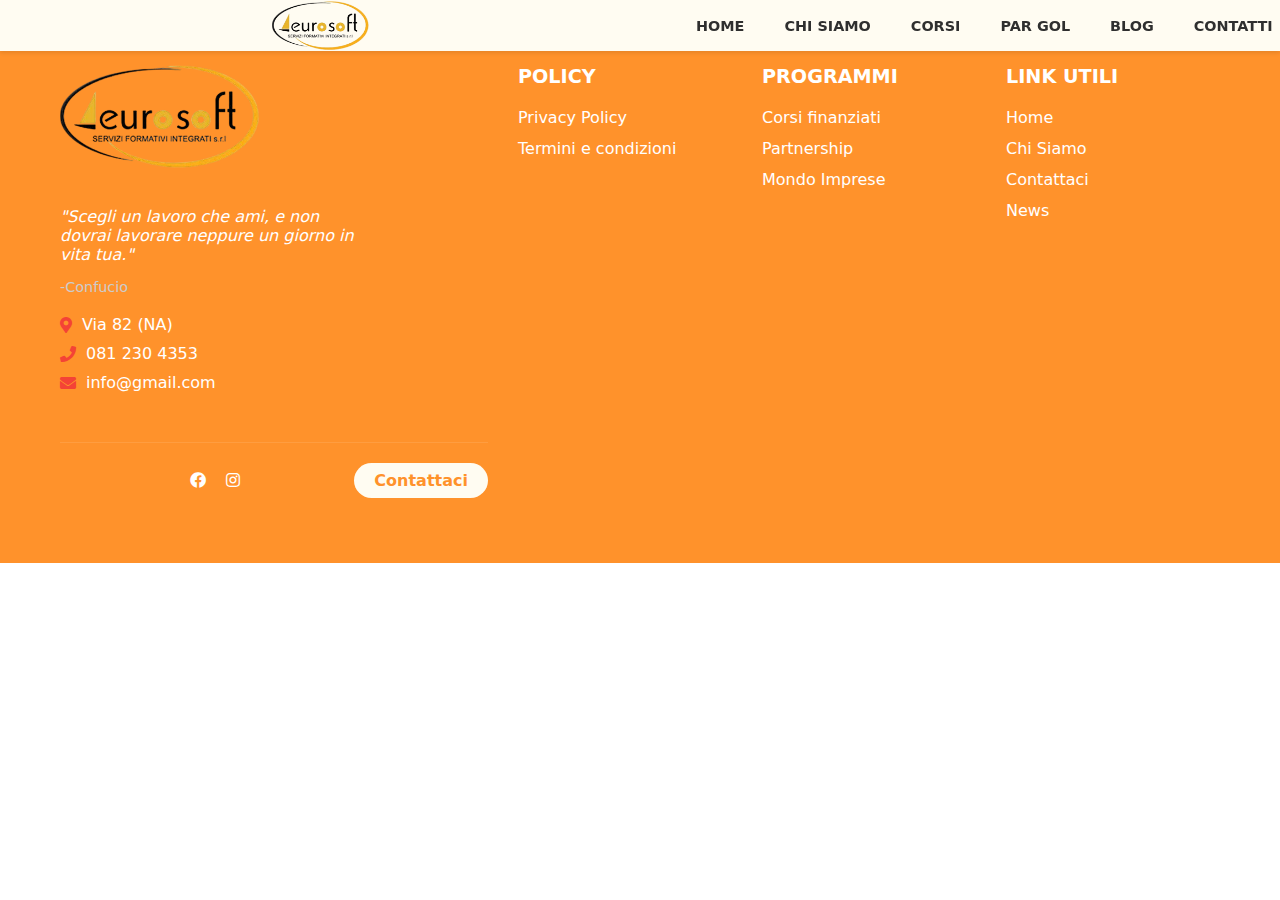
<file: blog.html>
<!DOCTYPE html>
<html lang="it">

<head>
    <meta charset="UTF-8">
    <meta name="viewport" content="width=device-width, initial-scale=1.0">
    <title>EuroSoft</title>
    <link rel="stylesheet" href="style.css?v=abcdef12345">
    <link rel="stylesheet" href="https://cdnjs.cloudflare.com/ajax/libs/font-awesome/5.15.4/css/all.min.css">
  </head>

<body>
  <header></header>
  
  <footer></footer>

  <script src="/JS/basic-scripts.js?v=abcdef12345"></script>

</body>

</html>
</file>
<file: style.css>
/* Stili generali */
* {
    margin: 0;
    padding: 0;
    box-sizing: border-box;
    font-family: system-ui, -apple-system, sans-serif;
}

/* Aggiungi questi stili generali all'inizio del CSS */
html,
body {
    overflow-x: hidden;
    width: 100%;
    position: relative;
    margin: 0;
    padding: 0;
}


/* header styles */
.header {
    background-color: #FFFCF2;
    padding: 1rem;
    display: flex;
    justify-content: space-between;
    align-items: center;
    position: fixed;
    width: 100%;
    top: 0;
    z-index: 1000;
    box-shadow: 0 2px 4px rgba(0, 0, 0, 0.1);
}

/* Logo styles */
.logo {
    color: #2F2F2F;
    font-size: 1.5rem;
    font-weight: bold;
    display: flex;
    align-items: center;
    gap: 0.5rem;
    position: absolute;
    padding-left: 16rem;
}

/* Icona del logo */
.logo-icon {
    display: none;
    background-color: #2F2F2F;
    border-radius: 50%;
    width: 50px;
    height: 50px;
    display: flex;
    align-items: center;
    justify-content: center;
    overflow: hidden;
    /* Assicura che l'immagine non esca dal cerchio */
}

/* Immagine del logo */
.logo-img {
    max-height: 50px;
    width: auto;
    object-fit: contain;

}

/* Navigation styles */
.nav {
    display: flex;
    gap: 2rem;
    align-items: center;
    transition: transform 0.3s ease-in-out;
    position: absolute;
    padding-left: 42rem;
}

.nav a {
    color: #2F2F2F;
    text-decoration: none;
    font-size: 0.9rem;
    font-weight: bold;
    padding-left: 0.5rem;
}

.btn-prova {
    padding-left: 90rem;
}

.btn-contact {
    background-color: #FFAB35;
    color: white;
    padding: 0.7rem 1.5rem;
    border-radius: 50px;
    text-decoration: none;
    font-weight: bold;
}


/* Hero section styles */
.hero {
    background-image: url('images/gradient 2.jpg');
    /* Sostituisci con il percorso della tua immagine */
    background-size: cover;
    /* Copre l'intera sezione */
    background-position: center;
    /* Centra l'immagine */
    color: #fff;
    padding: 16rem;
}


.hero h1 {
    font-size: 50px;
    padding-left: 2rem;
}

.hero h2 {
    font-size: 50px;
    margin-bottom: 20px;
    padding-left: 2rem;
}

.hero a {
    font-size: 20px;
    margin-bottom: 100px;
    padding-left: 2rem;
}

.hero p {
    font-size: 20px;
    margin-bottom: 40px;
    padding-left: 2rem;
}

.buttons {
    display: flex;
    padding-left: 1rem;
}

.buttons button {
    background-color: #FFAB35;
    color: #fff;
    border: none;
    padding: 14px 24px;
    border-radius: 50px;
    font-size: 16px;
    font-weight: bold;
    margin: 0 10px;
    cursor: pointer;
}

/* Work Process section styles */
.work-process {
    padding: 60px 20px;
    background-color: #f5f5f5;
    text-align: center;
}

.introduction-objective {
    color: #FFAB35;
    font-size: 0.9rem;
    text-transform: uppercase;
}

.work-process h2 {
    font-size: 40px;
    padding-top: 8px;
    color: #2F2F2F;

}

.process-steps {
    display: flex;
    justify-content: center;
    padding-bottom: 60px;
    padding-top: 4rem;

}

.process-step {
    width: 220px;
    margin: 0 20px;
    border-radius: 8px;
    box-shadow: 0 4px 12px rgba(0, 0, 0, 0.1);
}

.process-step img {
    width: 80px;
    margin-top: 25px;
}

.process-step h3 {
    font-size: 18px;
    margin-bottom: 10px;
}

.process-step p {
    font-size: 16px;
    color: #0A0908;
    text-align: left;
    padding: 1rem;
    font-weight: 500;
}

.hero-image {
    position: absolute;
    right: 0;
    bottom: 0;
    width: 45%;
    height: 95%;
    background-color: #FDCA3C;
    border-radius: 50% 0 0 50%;
    display: flex;
    align-items: center;
    justify-content: center;
}

.hero-image img {
    /* Adatta l'immagine alla larghezza o altezza */
    max-width: 100%;
    height: auto;
    /* Mantiene le proporzioni */
    object-fit: cover;
    /* Adatta l'immagine alla sezione */
}

.button-link {
    text-decoration: none;
    color: inherit;
    text-align: center;
    padding-right: 30px;
}

/* Questo assicura che il link mantenga lo stesso colore anche dopo essere stato visitato */
.button-link:visited {
    color: inherit;
}

/* Opzionale: se vuoi rimuovere anche l'effetto hover */
.button-link:hover {
    color: inherit;
}

/* Sezione degli obbiettivi */
.objectives-section {
    padding: 4rem 2rem;
    background-color: #fff;
}

.objectives-container {
    max-width: 1200px;
    margin: 0 auto;
    display: flex;
    align-items: center;
    gap: 60px;
}

.image-stack {
    flex: 1;
    position: relative;
    height: 500px;
}

.image-frame {
    position: absolute;
    background: white;
    padding: 15px;
    border-radius: 20px;
    box-shadow: 0 4px 20px rgba(0, 56, 118, 0.1);
    width: 80%;
}

.image-frame img {
    width: 100%;
    height: auto;
    border-radius: 15px;
    object-fit: cover;
}

.image-frame:first-child {
    top: 0;
    left: 0;
    transform: rotate(-5deg);
    z-index: 2;
}

.image-frame:last-child {
    bottom: 50px;
    right: 0;
    transform: rotate(5deg);
    z-index: 1;
}

.objectives-content {
    flex: 1;
    padding: 20px;
    padding-bottom: 90px;
}

.objectives-tag {
    color: #FFAB35;
    font-size: 0.9rem;
    text-transform: uppercase;
    margin-bottom: 1rem;
}

.objectives-title {
    color: #2F2F2F;
    font-size: 2.5rem;
    font-weight: bold;
    margin-bottom: 2rem;
    line-height: 1.2;
}

.objective-item {
    display: flex;
    align-items: flex-start;
    gap: 15px;
    margin-bottom: 25px;
}

.objective-icon {
    width: 48px;
    height: 48px;
    background: #f8f9ff;
    border-radius: 12px;
    display: flex;
    align-items: center;
    justify-content: center;
    flex-shrink: 0;
}

.objective-text {
    flex: 1;
}

.objective-text h3 {
    color: #2F2F2F;
    margin-bottom: 5px;
    font-size: 1.1rem;
    font-weight: 500;
}

.objective-text p {
    color: #666;
    font-size: 0.9rem;
    line-height: 1.5;
}

/*footer*/
.footer {
    background-color: #FF922B;
    color: white;
    padding: 65px 0;
    font-family: Arial, sans-serif;
}

.footer-container {
    max-width: 1200px;
    margin: 0 auto;
    padding: 0 20px;
    display: grid;
    grid-template-columns: 2fr 1fr 1fr 1fr;
    gap: 30px;
}

.footer-logo {
    max-width: 200px;
    margin-bottom: 20px;
}

.footer-quote {
    font-style: italic;
    margin: 15px 0;
    max-width: 300px;
}

.footer-quote-author {
    color: #ccc;
    font-size: 0.9em;
}

.footer-contact {
    margin-top: 20px;
}

.footer-contact a {
    color: white;
    text-decoration: none;
    display: flex;
    align-items: center;
    margin: 10px 0;
}

.footer-contact i {
    margin-right: 10px;
    color: #f44336;
}

.footer-section h3 {
    font-size: 1.2em;
    margin-bottom: 20px;
    font-weight: bold;
}

.footer-links {
    list-style: none;
    padding: 0;
}

.footer-links li {
    margin-bottom: 12px;
}

.footer-links a {
    color: white;
    text-decoration: none;
}

.footer-links a:hover {
    text-decoration: underline;
}

.footer-bottom {
    margin-top: 40px;
    padding-top: 20px;
    border-top: 1px solid rgba(255, 255, 255, 0.1);
    display: flex;
    justify-content: space-between;
    align-items: center;
}

.social-links a {
    color: white;
    margin-left: 15px;
    text-decoration: none;
}

.contact-button {
    background-color: #FFFCF2;
    color: #FF922B;
    padding: 8px 20px;
    border-radius: 20px;
    text-decoration: none;
    font-weight: bold;
}

.mission-section {
    padding: 4rem 2rem;
    text-align: center;
    background-color: #f8f9ff;
}

.mission-tag {
    color: #FF6B35;
    font-size: 0.9rem;
    text-transform: uppercase;
    margin-bottom: 1rem;
}

.mission-title {
    color: #003876;
    font-size: 2.5rem;
    margin-bottom: 2rem;
}

.mission-quote {
    color: #666;
    max-width: 1000px;
    margin: 0 auto 4rem;
    font-style: italic;
    line-height: 1.6;
}

.quote-author {
    color: #888;
    margin-top: 0.5rem;
}

.features-grid {
    display: grid;
    grid-template-columns: repeat(4, 1fr);
    gap: 2rem;
    max-width: 1200px;
    margin: 0 auto 3rem;
}

.feature-card {
    padding: 2rem 1rem;
    text-align: center;
}

.feature-icon {
    width: 120px;
    height: 120px;
    margin: 0 auto 1.5rem;
    padding: 1.5rem;
    border: 2px dashed #e0e0e0;
    border-radius: 24px;
    display: flex;
    align-items: center;
    justify-content: center;
}

.feature-icon svg {
    width: 100%;
    height: 100%;
}

.feature-icon.orange svg {
    fill: #FF6B35;
}

.feature-icon.blue svg {
    fill: #003876;
}

.feature-text {
    color: #003876;
    font-size: 0.9rem;
    line-height: 1.4;
}

.discover-btn {
    background-color: #FFAB35;
    color: white;
    padding: 0.8rem 2rem;
    border-radius: 50px;
    text-decoration: none;
    font-weight: 500;
    display: inline-block;
    border: none;
    cursor: pointer;
    transition: background-color 0.3s;
}

.discover-btn:hover {
    background-color: #e55a2a;
}

.objectives-section {
    padding: 4rem 2rem;
    background-color: #fff;
}

.objectives-container {
    max-width: 1200px;
    margin: 0 auto;
    display: flex;
    align-items: center;
    gap: 60px;
}

.image-stack {
    flex: 1;
    position: relative;
    height: 500px;
}

.image-frame {
    position: absolute;
    background: white;
    padding: 15px;
    border-radius: 20px;
    box-shadow: 0 4px 20px rgba(0, 56, 118, 0.1);
    width: 80%;
}

.image-frame img {
    width: 100%;
    height: 100%;
    border-radius: 20%;
    object-fit: cover;
}

.image-frame:first-child {
    top: 69px;
    left: 0px;
    transform: rotate(0deg);
    z-index: 2;
    border-radius: 20%;
    width: 55%;
    margin-left: 75px;
    padding: 5px;
}

.image-frame:first-child img {
    width: 100%;
    height: 100%;
    border-radius: 20%;
    object-fit: cover;
}

.image-frame:last-child {
    bottom: 50px;
    left: 140px;
    top: 163px;
    margin-left: 110px;
    transform: rotate(0deg);
    z-index: 1;
    border-radius: 50% 50% 50% 50%;
    position: relative;
    width: 55%;
    height: auto;
    padding: 5px;
}



.objectives-content {
    flex: 1;
}

.objectives-tag {
    color: #FFAB35;
    font-size: 1rem;
    text-transform: uppercase;
    margin-bottom: 1rem;
}

.objectives-title {
    color: #2F2F2F;
    font-size: 2.6rem;
    font-weight: bold;
    margin-bottom: 2rem;
    line-height: 1.2;
}

.objective-item {
    display: flex;
    align-items: flex-start;
    gap: 15px;
    margin-bottom: 25px;
}

.objective-icon {
    width: 48px;
    height: 48px;
    background: #f8f9ff;
    border-radius: 12px;
    display: flex;
    align-items: center;
    justify-content: center;
    flex-shrink: 0;
}

.objective-text {
    flex: 1;
}

.objective-text h3 {
    color: #2F2F2F;
    margin-bottom: 5px;
    font-size: 1.2rem;
    font-weight: 500;
}

.objective-text p {
    color: #666;
    font-size: 0.9rem;
    line-height: 1.5;
}

.completed-activities {
    padding: 80px 0;
    background-color: #f9f9f9;
}

.container-activities {
    max-width: 1200px;
    margin: 0 auto;
    padding: 0 20px;
}

.section-header {
    display: flex;
    justify-content: space-between;
    align-items: center;
    margin-bottom: 40px;
}

.section-title {
    font-size: 32px;
    font-weight: 700;
    color: #2b3445;
}

.view-all-btn {
    display: inline-block;
    padding: 12px 24px;
    background-color: #FFAB35;
    color: #fff;
    font-size: 16px;
    font-weight: 600;
    text-decoration: none;
    border-radius: 50px;
    transition: background-color 0.3s ease;
}

.view-all-btn:hover {
    background-color: #ff2c2c;
}

.projects-grid {
    display: grid;
    grid-template-columns: repeat(3, 1fr);
    grid-gap: 30px;
}

.project-card {
    background-image: url('images/corso\ 2\ gradient\ 2.jpg');
    background-size: cover;
    background-color: #fff;
    border-radius: 8px;
    box-shadow: 0 4px 12px rgba(0, 0, 0, 0.1);
    overflow: hidden;
    height: 300px;
    align-content: end;
}

.project-card img {
    width: 100%;
    height: 200px;
    object-fit: cover;
}

.project-title {
    padding: 20px;
    font-size: 18px;
    font-weight: 600;
    color: #FFFCF2;
}

.project-card-rect {
    background-image: url('images/corso 1 gradient 2.jpg');
    background-size: cover;
    background-color: #fff;
    border-radius: 8px;
    box-shadow: 0 4px 12px rgba(0, 0, 0, 0.1);
    overflow: hidden;
    height: 200px;
    align-content: end;
}

.project-card:nth-child(4) {
    margin-top: -100px;
    /* Sposta su per allineare con la fine della card 1 */
}

.project-card:nth-child(6) {
    margin-top: -100px;
    /* Sposta su per allineare con la fine della card 3 */
}


/* Mobile menu button */
.mobile-menu-button {
    display: none;
    flex-direction: column;
    justify-content: space-around;
    width: 30px;
    height: 24px;
    background: transparent;
    border: none;
    cursor: pointer;
    z-index: 10;
}

.mobile-menu-button span {
    width: 30px;
    height: 3px;
    background: #2F2F2F;
    border-radius: 10px;
    transition: all 0.3s linear;
}

/* Bottoni del menu mobile animati */
.mobile-menu-button.active span:first-child {
    transform: rotate(45deg) translate(6px, 6px);
}

.mobile-menu-button.active span:nth-child(2) {
    opacity: 0;
}

.mobile-menu-button.active span:last-child {
    transform: rotate(-45deg) translate(6px, -6px);
}

/* Contatti */
.container-contact {
    max-width: 1200px;
    margin: 0 auto;
    padding: 85px;
    display: flex;
    gap: 40px;
}

.contact-info {
    flex: 1;
    margin-top: 1.5rem;
}

.form-container {
    margin-top:50px;
    flex: 1;
    background: white;
    padding: 20px;
    border-radius: 8px;
    box-shadow: 0 2px 10px rgba(0, 0, 0, 0.1);
}

.contact-title {
    font-size: 2.5em;
    margin-bottom: 20px;
}

.contact-text {
    color: #666;
    margin-bottom: 30px;
}

.social-media {
    margin: 20px 0;
}

.social-media a {
    display: inline-block;
    width: 40px;
    height: 40px;
    margin-right: 10px;
    background: #1e2959;
    color: white;
    border-radius: 50%;
    text-align: center;
    line-height: 40px;
    text-decoration: none;
}

.form-input {
    width: 100%;
    padding: 12px;
    margin: 8px 0;
    border: 1px solid #ddd;
    border-radius: 4px;
    background: #f8f9fa;
}

.form-textarea {
    width: 100%;
    height: 120px;
    padding: 12px;
    margin: 8px 0;
    border: 1px solid #ddd;
    border-radius: 4px;
    background: #f8f9fa;
    resize: vertical;
}

.submit-button {
    background: #ff4c60;
    color: white;
    padding: 12px 30px;
    border: none;
    border-radius: 25px;
    cursor: pointer;
    font-size: 16px;
}

.map-container {
    margin-top: 20px;
    width: 100%;
    height: 300px;
    border-radius: 8px;
    overflow: hidden;
}

iframe {
    width: 100%;
    height: 100%;
    border: 0;
}

/* Aggiungiamo stili per il feedback all'utente dell' email*/
.alert {
    padding: 15px;
    border-radius: 4px;
    margin: 10px 0;
    display: none;
}

.alert-success {
    background-color: #d4edda;
    color: #155724;
    border: 1px solid #c3e6cb;
}

.alert-error {
    background-color: #f8d7da;
    color: #721c24;
    border: 1px solid #f5c6cb;
}

.loading {
    display: none;
    margin-left: 10px;
}

.map-container {
    position: relative;
    min-height: 200px;
}

.map-loading {
    position: absolute;
    top: 0;
    left: 0;
    width: 100%;
    height: 100%;
    background-color: rgba(255, 255, 255, 0.8);
    display: flex;
    justify-content: center;
    align-items: center;
    z-index: 1;
    animation: hideLoader 2s forwards;  /* Nascondi dopo 2 secondi */
}

.map-loading i {
    font-size: 3rem;
    color: #007bff;
}
/*chi siamo*/
.content-section {
    max-width: 1200px;
    margin: 50px auto;
    padding: 0 20px;
}

.main-heading {
    color: #003b7a;
    font-size: 36px;
    line-height: 1.3;
    margin-bottom: 30px;
}

.description {
    color: #666;
    font-size: 16px;
    line-height: 1.6;
    margin-bottom: 20px;
}

.features {
    display: flex;
    justify-content: center;
    gap: 20px;
    margin-top: 40px;
}

.feature-card2 {
    background: #fff;
    padding: 20px;
    border-radius: 10px;
    width: 250px;
    text-align: center;
    box-shadow: 0 2px 4px rgba(0,0,0,0.1);
}

.feature-icon2 {
    width: 60px;
    height: 60px;
    background: #ff6b33;
    border-radius: 50%;
    margin: 0 auto 15px;
    display: flex;
    align-items: center;
    justify-content: center;
}

.feature-icon2.blue {
    background: #003b7a;
}

.feature-title {
    color: #003b7a;
    font-size: 18px;
    margin-bottom: 10px;
}

.feature-text2 {
    color: #666;
    font-size: 14px;
    line-height: 1.4;
}

@keyframes hideLoader {
    0% {
        opacity: 1;
        visibility: visible;
    }
    90% {
        opacity: 0;
        visibility: visible;
    }
    100% {
        opacity: 0;
        visibility: hidden;
    }
}

/* Manteniamo tutti gli stili desktop originali e modifichiamo solo le media queries */

/* Media queries for mobile */
@media (max-width: 768px) {
    .header {
        flex-wrap: wrap;
        padding: 1rem;
    }

    .logo {
        position: static;
        padding-left: 0;
        font-size: 1.2rem;
    }

    .mobile-menu-button {
        display: flex;
        margin-left: auto;
    }

    .nav {
        position: fixed;
        top: 0;
        right: -100%;
        height: 100vh;
        width: 250px;
        background-color: #FFFCF2;
        flex-direction: column;
        gap: 1.5rem;
        padding: 5rem 1.5rem;
        box-shadow: -2px 0 4px rgba(0, 0, 0, 0.1);
    }

    .nav.active {
        right: 0;
    }

    .nav a {
        font-size: 1.1rem;
        color: #2F2F2F;
        text-decoration: none;
        font-weight: bold;
    }

    .btn-prova {
        display: none;
    }

    .btn-contact {
        background-color: #FFAB35;
        color: white;
        padding: 0.7rem 1.5rem;
        border-radius: 50px;
        text-decoration: none;
        font-weight: bold;
    }


    /* Hero section mobile */
    .hero {
        padding: 6rem 1.5rem;
        text-align: center;
    }

    .hero h1 {
        font-size: 2.5rem;
        padding-left: 0;
    }

    .hero h2 {
        font-size: 2.5rem;
        padding-left: 0;
        margin-bottom: 1.5rem;
    }

    .hero a,
    .hero p {
        font-size: 1.2rem;
        padding-left: 0;
    }

    .buttons {
        flex-direction: column;
        padding-left: 0;
        gap: 1rem;
    }

    .buttons button {
        width: 100%;
        margin: 0;
    }

    /* Work process mobile */
    .process-steps {
        flex-direction: column;
        padding: 2rem 1rem;
    }

    .process-step {
        width: 100%;
        margin: 1rem 0;
    }

    /* Objectives section mobile */
    .objectives-container {
        flex-direction: column;
        gap: 2rem;
    }

    .image-stack {
        height: auto;
        padding: 0 1rem;
    }

    .image-frame:first-child {
        position: relative;
        top: 0;
        left: 0;
        margin-left: 0;
        width: 100%;
        transform: none;
    }

    .image-frame:last-child {
        position: relative;
        top: 1rem;
        left: 0;
        margin-left: 0;
        width: 100%;
        transform: none;
    }

    .objectives-content {
        padding: 2rem 1rem;
    }

    /* Completed activities mobile */
    .projects-grid {
        grid-template-columns: 1fr;
        gap: 1.5rem;
    }

    .project-card,
    .project-card-rect {
        height: 200px;
        margin-top: 0 !important;
        /* Rimuove tutti gli offset verticali su mobile */
    }

    .section-header {
        flex-direction: column;
        gap: 1rem;
        text-align: center;
    }

    .view-all-btn {
        width: 100%;
        text-align: center;
    }
}

/* Aggiustiamo anche i breakpoint più piccoli */
@media (max-width: 480px) {

    .hero h1,
    .hero h2 {
        font-size: 2rem;
    }

    .objectives-title {
        font-size: 2rem;
    }

    .process-step {
        padding: 1.5rem;
    }

    .process-step img {
        width: 60px;
    }
}

/* Fix per tablet */
@media (min-width: 769px) and (max-width: 1024px) {
    .logo {
        padding-left: 2rem;
    }

    .btn-prova {
        padding-left: 2rem;
    }

    .process-steps {
        flex-wrap: wrap;
    }

    .process-step {
        width: calc(50% - 2rem);
    }
}

/* Footer mobile styles */
@media (max-width: 768px) {
    .footer {
        padding: 30px 0;
        /* Riduci il padding per risparmiare spazio */
    }

    .footer-container {
        grid-template-columns: 1fr;
        /* Rendi la griglia una colonna unica */
        gap: 20px;
        /* Riduci lo spazio tra le sezioni */
        padding: 0 15px;
        /* Riduci il padding laterale */
    }

    .footer-logo {
        max-width: 150px;
        /* Riduci la dimensione del logo per mobile */
        margin-bottom: 15px;
    }

    .footer-quote {
        max-width: 100%;
        /* Rendi la citazione adattabile alla larghezza */
        margin: 10px 0;
        font-size: 1rem;
        /* Aumenta leggermente la dimensione del testo per legibilità */
    }

    .footer-contact a {
        margin: 8px 0;
        /* Riduci il margine tra i link di contatto */
    }

    .footer-contact i {
        font-size: 1.2rem;
        /* Aumenta la dimensione delle icone per facilitarne la visibilità */
    }

    .footer-section {
        font-size: 1rem;
        /* Riduci la dimensione del titolo delle sezioni */
        margin-bottom: 15px;
        justify-content: center;
        /* Riduci lo spazio sotto i titoli */
    }

    .footer-links li {
        margin-bottom: 8px;
        /* Riduci il margine tra i link */
    }

    .footer-bottom {
        flex-direction: column;
        /* Posiziona gli elementi uno sotto l'altro */
        align-items: flex-start;
        /* Allinea gli elementi a sinistra */
        margin-top: 20px;
        padding-top: 10px;
    }

    .footer-bottom .social-links {
        margin-bottom: 10px;
        /* Aggiungi un piccolo margine tra i social */
    }

    .footer-bottom .contact-button {
        margin-top: 10px;
        /* Distanza tra il bottone di contatto e i social */
    }
}

/* Contact form per mobile */
@media (max-width: 768px) {
    .container-contact {
        flex-direction: column;
        padding: 15px;
        gap: 20px;
    }

    .contact-info,
    .form-container {
        width: 100%;
    }

    .contact-title {
        font-size: 2em;
        margin-bottom: 15px;
    }

    .social-media {
        justify-content: center;
        margin: 15px 0;
    }

    .map-container {
        height: 250px;
        margin-top: 15px;
    }

    .form-container {
        padding: 15px;
    }

    .submit-button {
        width: 100%;
        padding: 12px;
    }
}

/* Contact form per dispositivi molto piccoli */
@media (max-width: 480px) {
    .contact-title {
        font-size: 1.8em;
    }

    .form-input,
    .form-textarea {
        padding: 10px;
    }

    .map-container {
        height: 200px;
    }

    .social-media a {
        width: 35px;
        height: 35px;
    }
}
</file>
